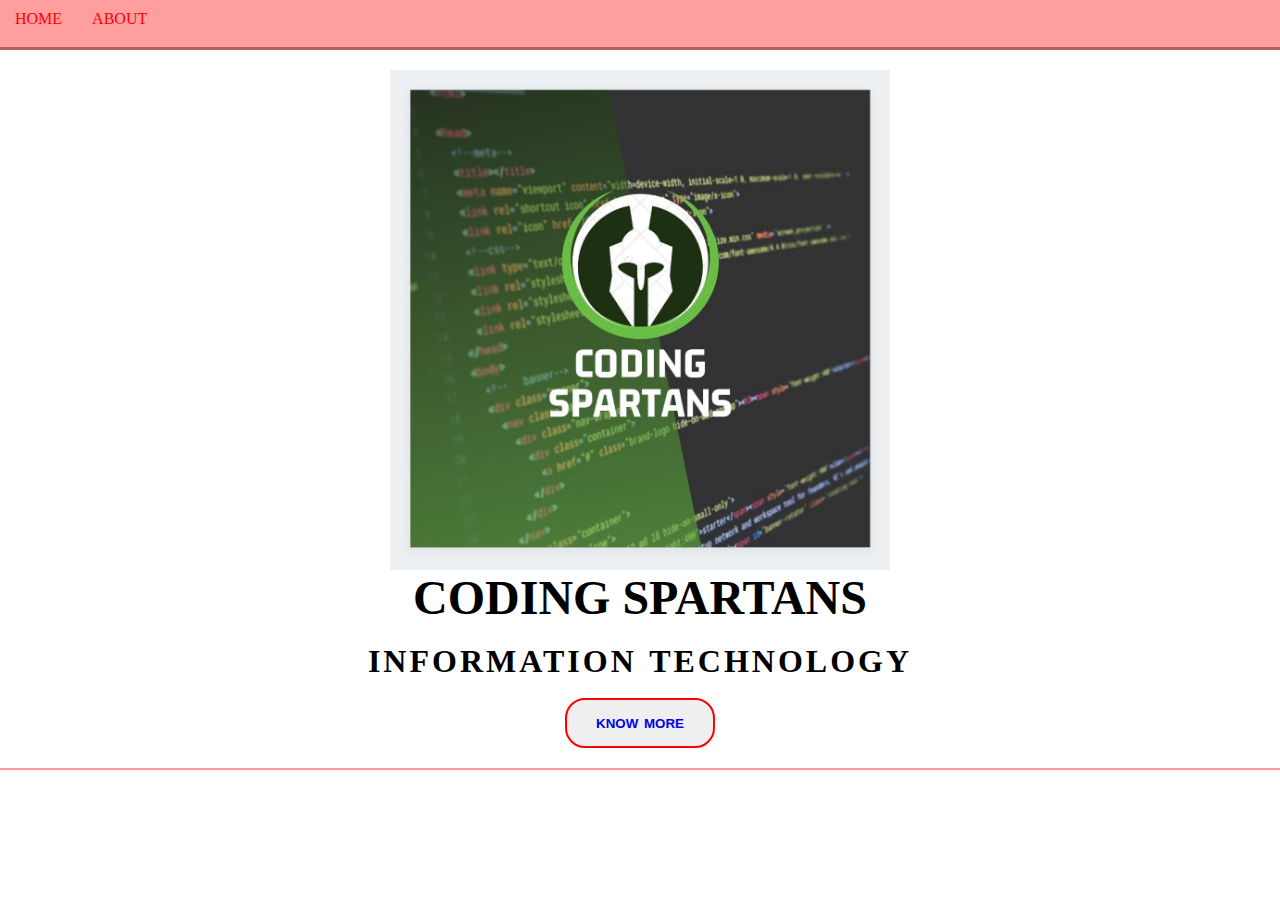
<file: index.html>
<!DOCTYPE html>
<html>
<head>
<meta charset="utf-8">
<meta name="viewport" content="width=device-width">
<title>Home</title>
<link href="style.css" rel="stylesheet" type="text/css" />
</head>
<body>
<header>
<ul class="menu">
<li><a href="index.html">HOME</a></li>
<li><a href="our team.html">ABOUT</a></li>
</ul>
</header>
<section class="home">
<div class="head">
    <img src="logo.jpeg" alt="logo" width="500px" align="center" height="500px">
<h1><font size= "10">CODING SPARTANS</font></h1>
<br>
<h2>INFORMATION TECHNOLOGY</h2>
<br>
<button><a href="our team.html">KNOW MORE</a></button>
</div>
</section>
</body>
</html>
</file>
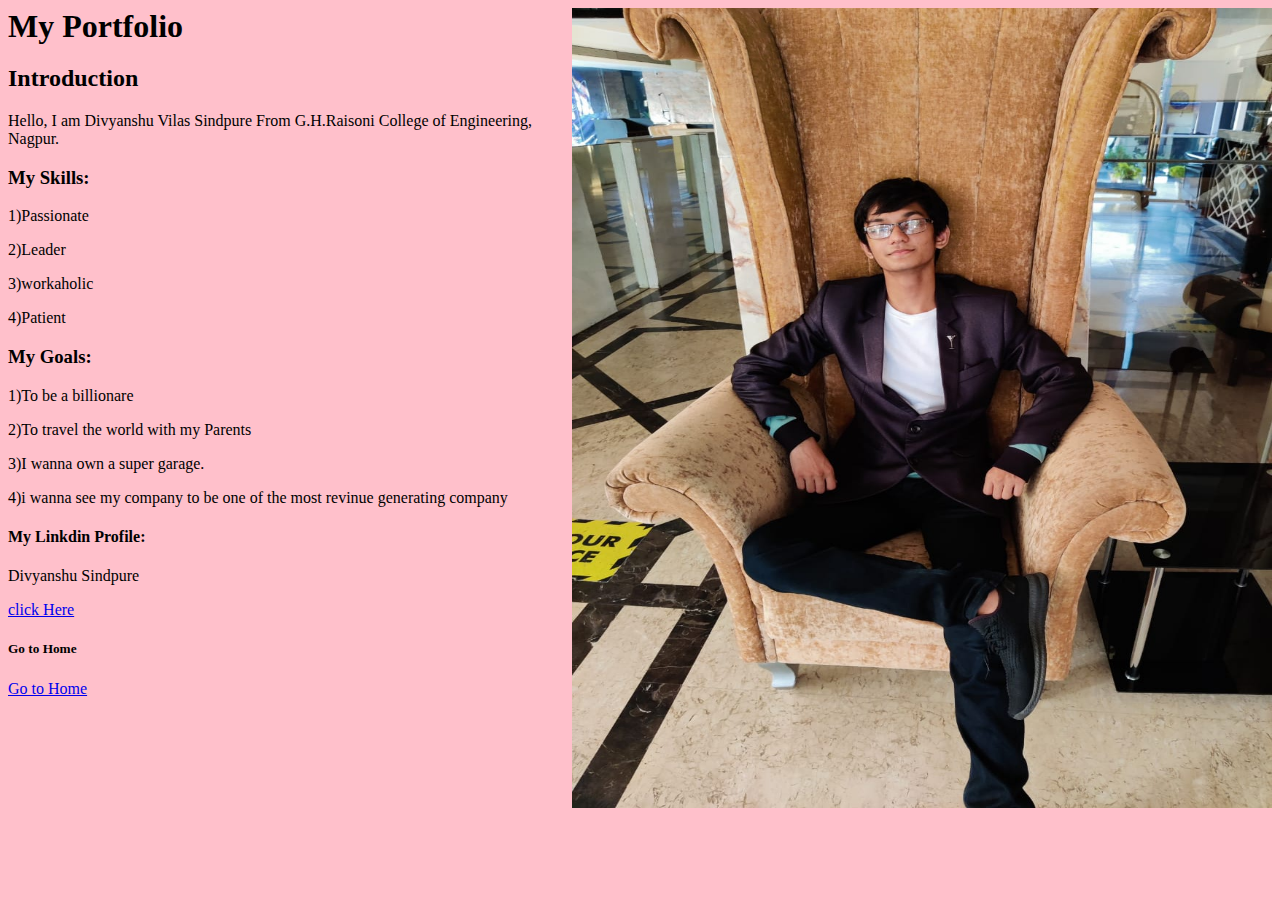
<file: divyanshu p.html>
<!DOCTYPE html>
<html lang="en">
<head>
    <meta charset="UTF-8">
    <meta http-equiv="X-UA-Compatible" content="IE=edge">
    <meta name="viewport" content="width=device-width, initial-scale=1.0">
    <title>Document</title>
</head>
<strong><font size= "6"> My Portfolio</font> </strong>
<img src="divyanshu.jpeg" alt="Divyanshu" width="700px" align="right" height="800px">
<body>
    <body style="background: pink; color;"></body>
    <h2>Introduction</h2>
    <p>Hello, I am Divyanshu Vilas Sindpure From G.H.Raisoni College of Engineering, Nagpur.</p>
    <h3>My Skills:</h3>
    <p>1)Passionate</p>
    <p>2)Leader</p>
    <p>3)workaholic</p>
    <p>4)Patient</p> 
    <h3>My Goals:</h3>
    <p>1)To be a billionare </p>
    <p>2)To travel the world with my Parents</p>
    <p>3)I wanna own a super garage.</p>
    <p>4)i wanna see my company to be one of the most revinue generating company</p>
    <h4>My Linkdin Profile:</h4>
    <p>Divyanshu Sindpure</p>
    <a href="https://www.linkedin.com/in/divyanshu-sindpure-552aa0217"> click Here</a>
    <h5>Go to Home</h5>
    <li><a href="index.html">Go to Home</a></li>
</body>
</html>
</file>
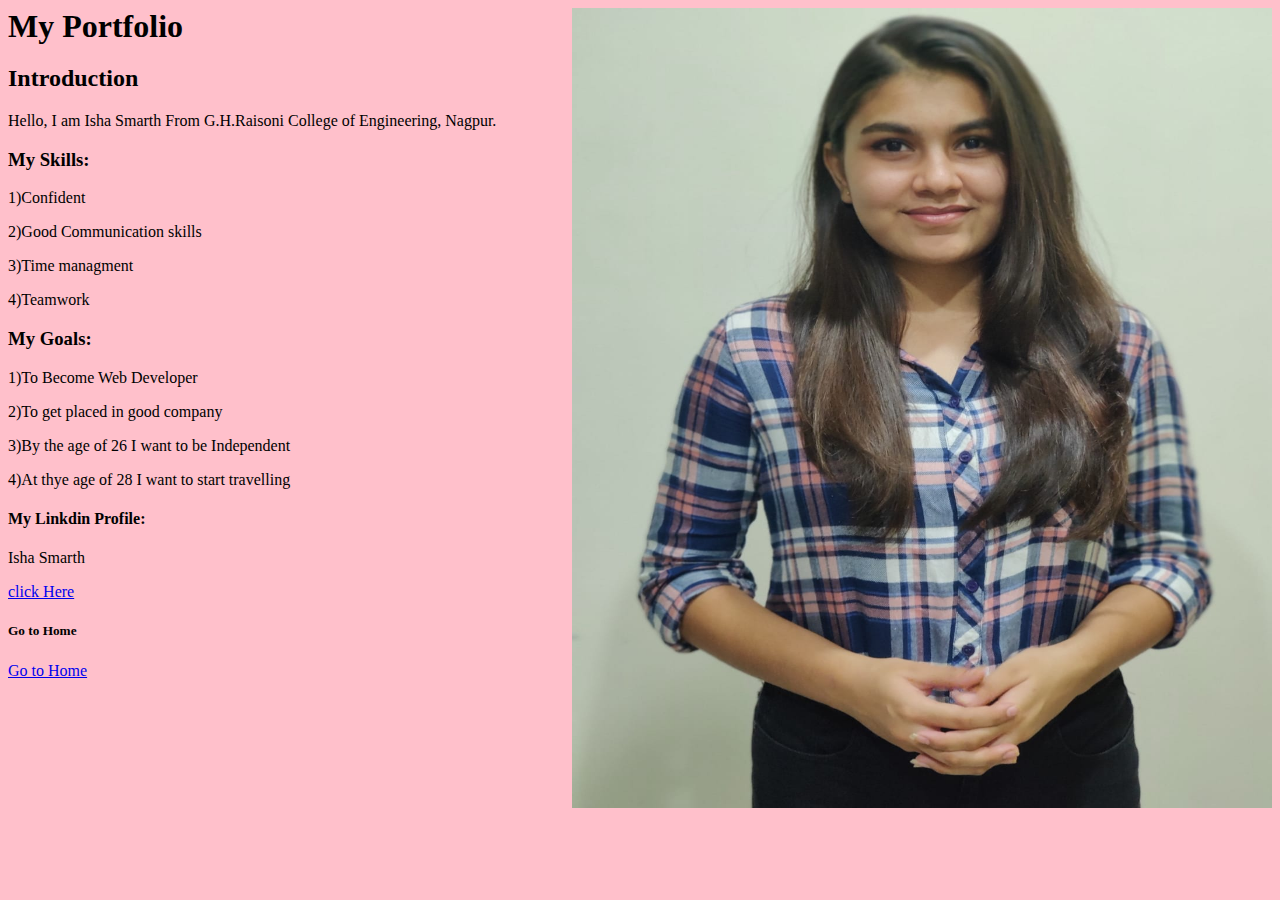
<file: Isha.smarth_portfolio.html>
<!DOCTYPE html>
<html lang="en">
<head>
    <meta charset="UTF-8">
    <meta http-equiv="X-UA-Compatible" content="IE=edge">
    <meta name="viewport" content="width=device-width, initial-scale=1.0">
    <title>Document</title>
</head>
<strong><font size= "6"> My Portfolio</font> </strong>
<img src="Isha.jpeg" alt="Isha" width="700px" align="right" height="800px">
<body>
    <body style="background: pink; color;"></body>
    <h2>Introduction</h2>
    <p>Hello, I am Isha Smarth From G.H.Raisoni College of Engineering, Nagpur.</p>
    <h3>My Skills:</h3>
    <p>1)Confident</p>
    <p>2)Good Communication skills</p>
    <p>3)Time managment</p>
    <p>4)Teamwork</p> 
    <h3>My Goals:</h3>
    <p>1)To Become Web Developer</p>
    <p>2)To get placed in good company</p>
    <p>3)By the age of 26 I want to be Independent</p>
    <p>4)At thye age of 28 I want to start travelling</p>
    <h4>My Linkdin Profile:</h4>
    <p>Isha Smarth</p>
    <a href="https://www.linkedin.com/in/isha-smarth-26ab5a221/"> click Here</a>
    <h5>Go to Home</h5>
    <li><a href="index.html">Go to Home</a></li>
</body>
</html>
</file>
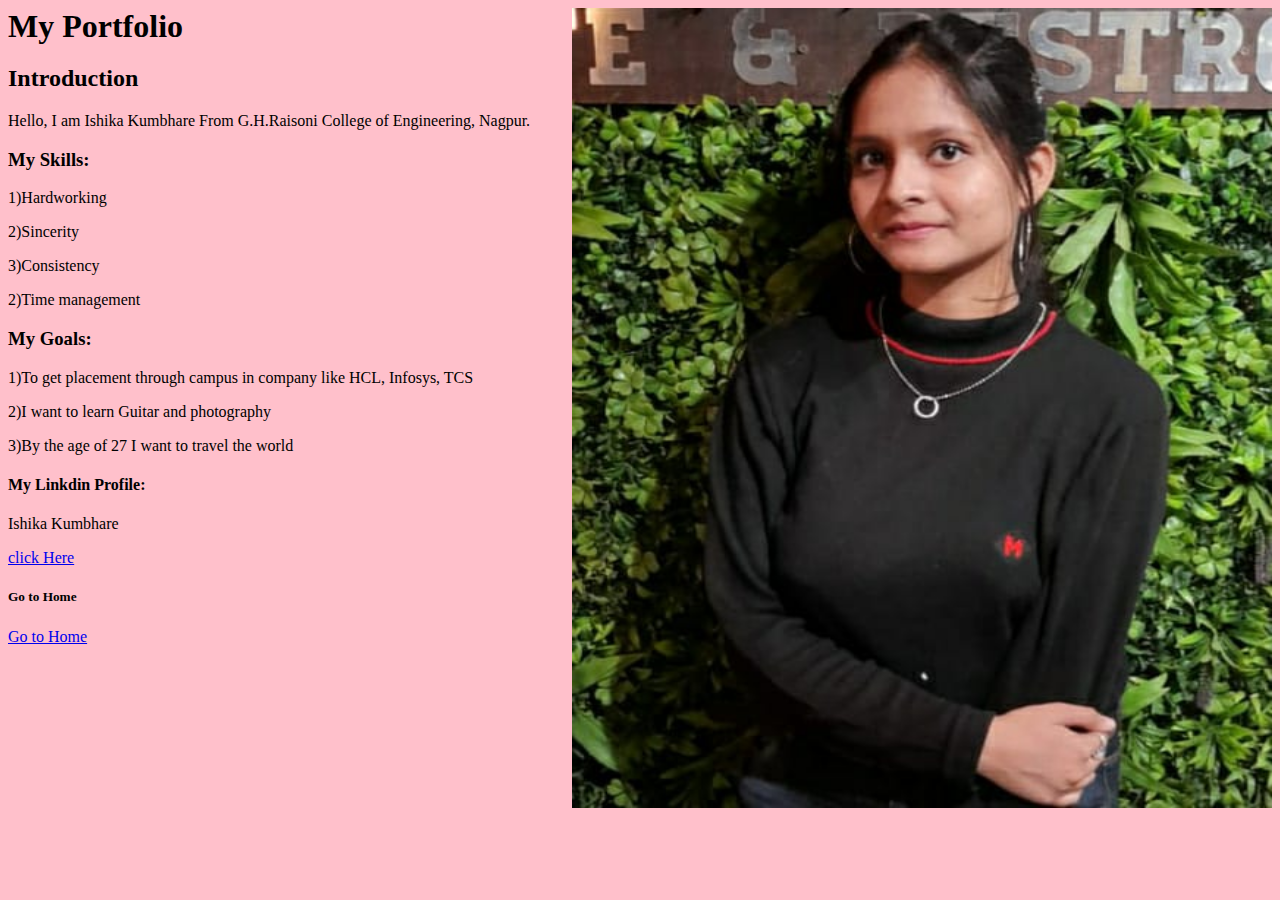
<file: Ishika Kumbhare.html>
<!DOCTYPE html>
<html lang="en">
<head>
    <meta charset="UTF-8">
    <meta http-equiv="X-UA-Compatible" content="IE=edge">
    <meta name="viewport" content="width=device-width, initial-scale=1.0">
    <title>Document</title>
</head>
<strong><font size= "6"> My Portfolio</font> </strong>
<img src="ishika.jpeg" alt="Ishika" width="700px" align="right" height="800px">
<body>
    <body style="background: pink; color;"></body>
    <h2>Introduction</h2>
    <p>Hello, I am Ishika Kumbhare From G.H.Raisoni College of Engineering, Nagpur.</p>
    <h3>My Skills:</h3>
    <p>1)Hardworking</p>
    <p>2)Sincerity</p>
    <p>3)Consistency</p>
    <p>2)Time management</p> 
    <h3>My Goals:</h3>
    <p>1)To get placement through campus in company like HCL, Infosys, TCS</p>
    <p>2)I want to learn Guitar and photography</p>
    <p>3)By the age of 27 I want to travel the world</p>
    <h4>My Linkdin Profile:</h4>
    <p>Ishika Kumbhare</p>
    <a href="https://www.linkedin.com/in/ishika-kumbhare-27088721b/"> click Here</a>
    <h5>Go to Home</h5>
    <li><a href="index.html">Go to Home</a></li>
</body>
</html>
</file>
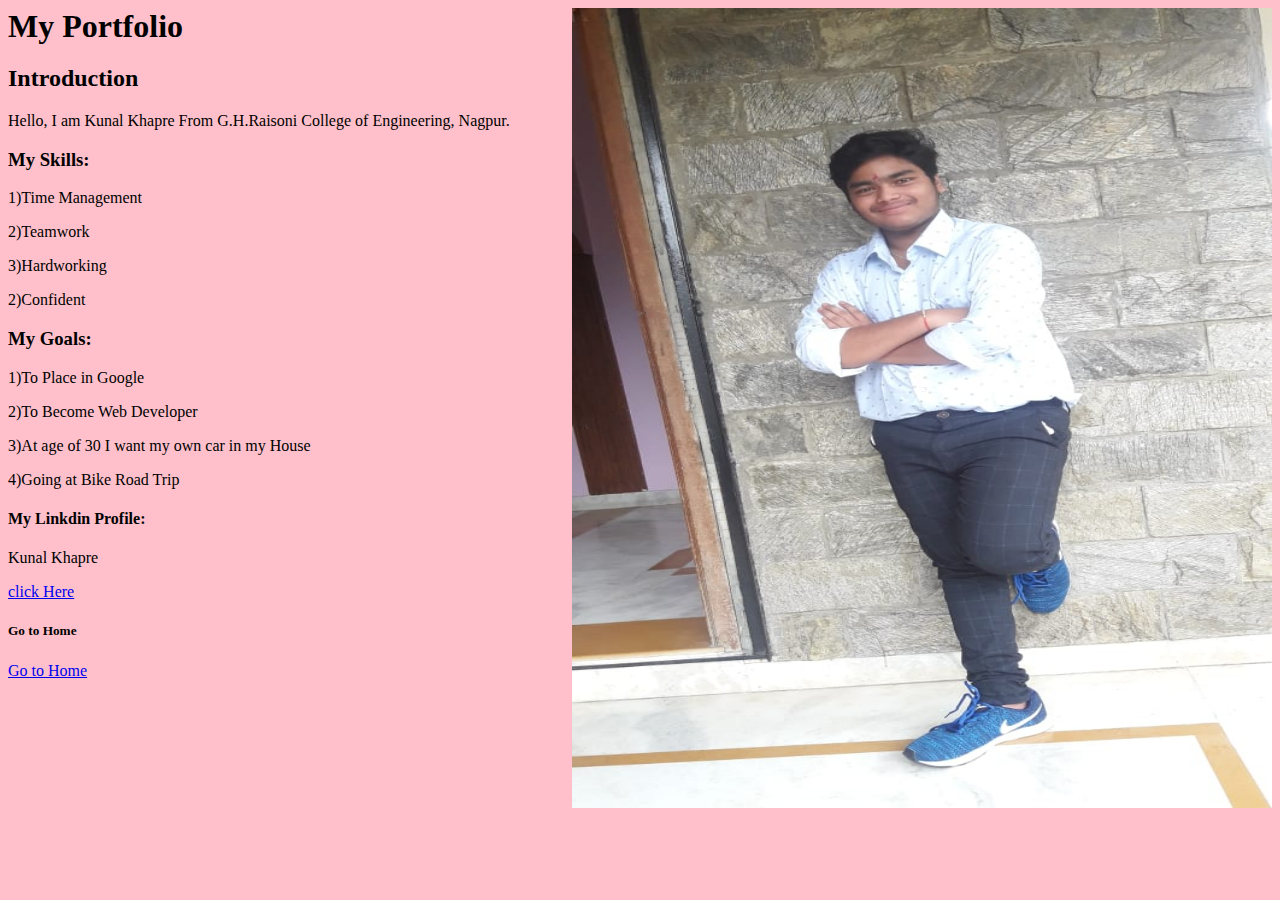
<file: Kunal portfolio.html>
<!DOCTYPE html>
<html lang="en">
<head>
    <meta charset="UTF-8">
    <meta http-equiv="X-UA-Compatible" content="IE=edge">
    <meta name="viewport" content="width=device-width, initial-scale=1.0">
    <title>Document</title>
</head>
<strong><font size= "6"> My Portfolio</font> </strong>
<img src="Kunal.jpeg" alt="Kunal" width="700px" align="right" height="800px">
<body>
    <body style="background: pink; color;"></body>
    <h2>Introduction</h2>
    <p>Hello, I am Kunal Khapre From G.H.Raisoni College of Engineering, Nagpur.</p>
    <h3>My Skills:</h3>
    <p>1)Time Management</p>
    <p>2)Teamwork</p>
    <p>3)Hardworking</p>
    <p>2)Confident</p> 
    <h3>My Goals:</h3>
    <p>1)To Place in Google</p>
    <p>2)To Become Web Developer</p>
    <p>3)At age of 30 I want my own car in my House</p>
    <p>4)Going at Bike Road Trip</p>
    <h4>My Linkdin Profile:</h4>
    <p>Kunal Khapre</p>
    <a href="https://www.linkedin.com/in/kunal-khapre-ab676a20b"> click Here</a>
    <h5>Go to Home</h5>
    <li><a href="index.html">Go to Home</a></li>
</body>
</html>
</file>
<file: style.css>
*{
margin: 0;
box-sizing: border-box;
padding: 0;
}
header{
width: 100%;
position: relative;
display: flex;
justify-content: space-between;
height: 50px;
padding-top: 10px;
border-bottom: 3px solid rgb(177, 99, 99);
background: rgb(255, 158, 158);
color: rgb(255, 200, 117);
}
header ul{
position: relative;
display: flex;
}
header ul li{
list-style: none;
}
header ul li a{
display: inline-block;
text-decoration: none;
position: relative;
margin: 0px 15px;
color: rgb(255, 0, 0);
}
.about, .home, .contact{
width: 100%;
min-height: 80vh;
padding: 10px;
text-align: center;
display: table;

border-bottom: 2px solid rgb(255, 154, 154);
}
section h2{
letter-spacing: 3px;
text-align: center;
}
.head{
display: table-cell;
vertical-align: middle;
}
.head h2{
word-spacing: 2px;
font-size: 32px;
}
.head h3{
letter-spacing: 2px;;
}
.head button{
height: 50px;
width: 150px;
padding: 2px;
word-spacing: 2px;
font-weight: bold;
border: 2px solid rgb(255, 0, 0);
border-radius: 20px;
}
.head button a{
text-decoration: none;
}
.content{
display: table-cell;
vertical-align: middle;
font-size: 32px;
}
.content b{
letter-spacing: 3px;
}
.content i{
letter-spacing: 3px;
}
.skill{
width: 100%;
min-height: 400px;
padding: 15px;
padding-top: 20px;
background: linear-gradient(#05c6f7 , #ee1009);
border-bottom: 2px solid rgb(255, 0, 0);
}
.skill .skills{
padding-top: 90px;
font-size: 32px;
}
.skill .skills div, .contact .info div{
float: left;
width: 32%;
margin-top: 30px;
margin-right: 2px;
margin-left: 15px;
margin-bottom: 10px;
text-align: center;
background: rgba(255, 0, 0, 0.2);
}
.contact .info{
display: table-cell;
vertical-align: middle;
text-align: center;
}
.contact .info div{
font-size: 32px;
}
table{
font-weight: bold;
margin-left: auto;
margin-right: auto;
margin-top: 30px;
}
input, select, textarea{
border: 2px solid rgb(255, 5, 5);
}
.btn{
height: 40px;
width: 80px;
font-weight: bold;
letter-spacing: 2px;
border-radius: 10px;
text-transform: uppercase;
}
.skill .skills div:hover, .contact .info div:hover{
cursor: pointer;
border: 2px solid rgb(195, 0, 255);
}
</file>
